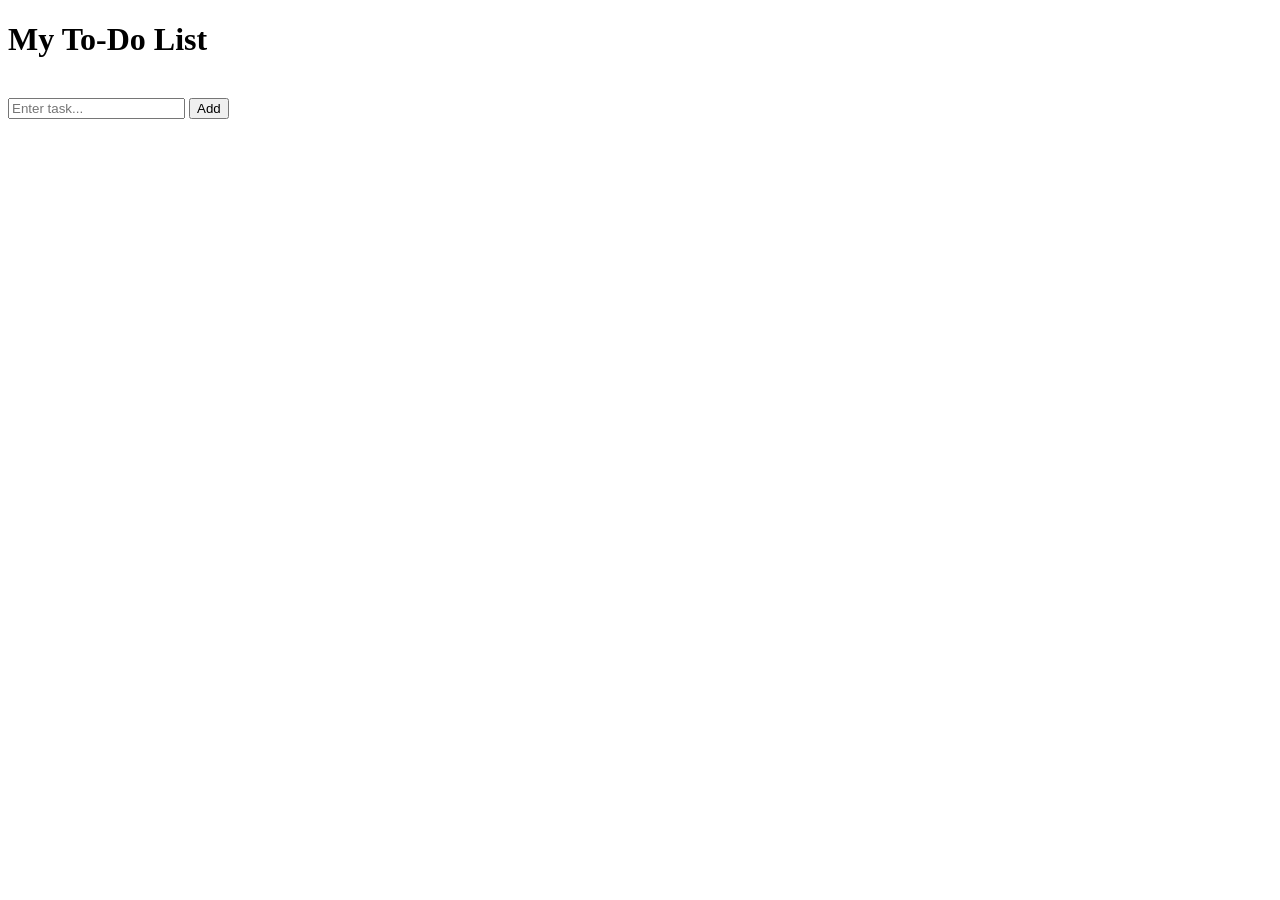
<file: link.html>
<!DOCTYPE html>
<html lang="en">
<head>
    <meta charset="UTF-8">
    <meta name="viewport" content="width=device-width, initial-scale=1.0">
    <title>Document</title>
</head>
<body>
    <div class="container">
    <h1>My To-Do List</h1>

    <div class="input-section">
        <br>    <input type="text" id="taskInput" placeholder="Enter task...">
        <button onclick="addTask()">Add</button>
    </div>

    <ul id="taskList"></ul>
    
</div>
    <script src="script.js"></script>
    <script src="delete.js"></script>
    

</body>
</html>
</file>
